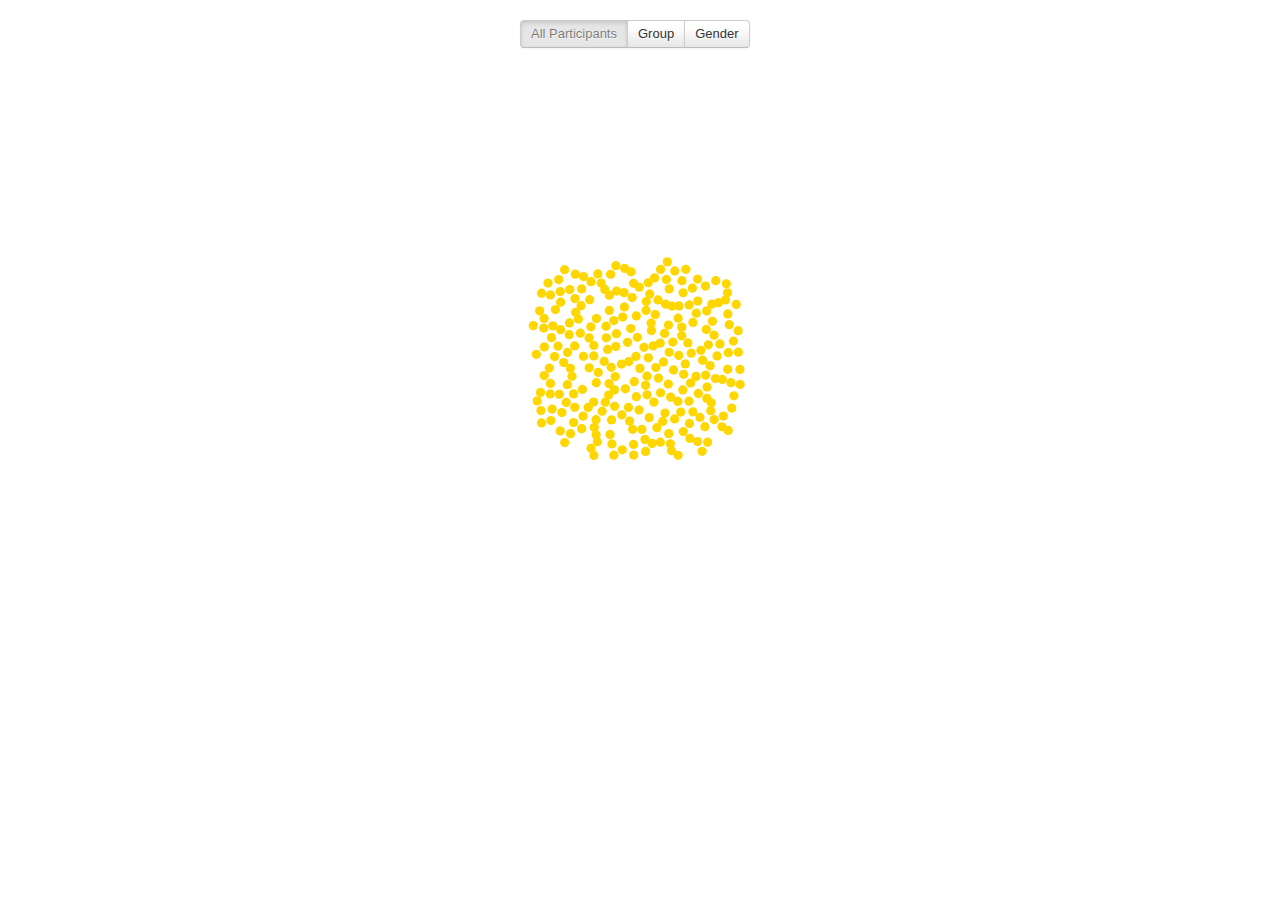
<file: index_js.html>
<!doctype html>
<head>
  <meta charset="utf-8">
  <meta http-equiv="X-UA-Compatible" content="IE=edge,chrome=1">

  <title>Findings</title>
  <meta name="description" content="">
  <meta name="author" content="">

  <meta name="viewport" content="width=device-width,initial-scale=1">

  <!-- CSS concatenated and minified via ant build script-->
  <link rel="stylesheet" href="css/reset.css">
  <link rel="stylesheet" href="css/bootstrap.min.css">
  <link rel="stylesheet" href="css/style.css">
  <!-- end CSS-->

  <script src="js/libs/modernizr-2.0.6.min.js"></script>
</head>

<body>

  <div id="container" class="container">
    <div id="main" role="main">
      <div id="view_selection" class="btn-group">
        <a href="#" id="all" class="btn active">All Participants</a>
        <a href="#" id="year" class="btn">Group</a>
        <a href="#" id="gender" class="btn">Gender</a>
      </div>
      <div id="vis"></div>
  </div>

  <script>window.jQuery || document.write('<script src="js/libs/jquery-1.6.2.min.js"><\/script>')</script>

  <script defer src="js/plugins.js"></script>
  <script defer src="js/script.js"></script>
  <script src="js/CustomTooltip.js"></script>
  <script src="js/libs/d3.js"></script>
  <script src="js/vis.js"></script>
  <script type="text/javascript">
    $(document).ready(function() {
        $(document).ready(function() {
          $('#view_selection a').click(function() {
            var view_type = $(this).attr('id');
            $('#view_selection a').removeClass('active');
            $(this).toggleClass('active');
            toggle_view(view_type);
            return false;
          });
        });
    });
  </script>

</body>
</html>
</file>
<file: css/style.css>
a, a:visited, a:active {
  color: #444;
}

#vis {
  width: 940px;
  height: 600px;
  clear: both;
  margin-bottom: 10px;
}


footer {
  text-align: center;
}

#view_selection {
  margin-top: 20px;
  margin-left: 350px;
}

.years {
  font-size: 21px;
  fill: #aaa;
}
</file>
